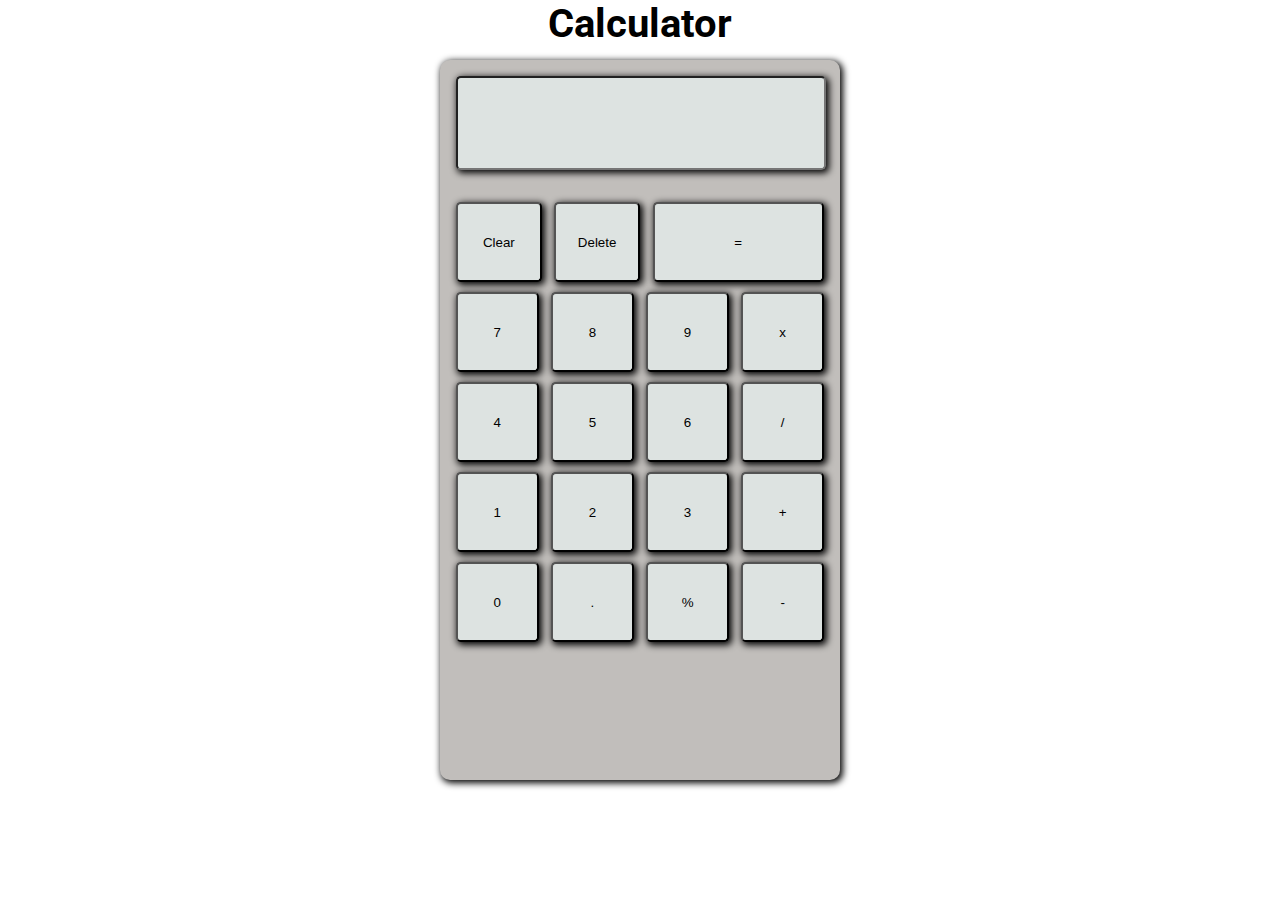
<file: Calculator/index.html>
<!DOCTYPE html>
<html lang="en">
  <head>
    <meta charset="UTF-8" />
    <meta name="viewport" content="width=device-width, initial-scale=1.0" />
    <link rel="stylesheet" href="index.css" />
    <title>My Calculator</title>
  </head>
  <body>
    <header>
      <h1>Calculator</h1>
    </header>
    <main>
      <div class="calculator-container">
        <input class="value" type="text" />
        <div class="buttons-group">
          <div class="row">
            <button class="button">Clear</button>
            <button class="button">Delete</button>
            <button class="button">=</button>
          </div>
          <div class="row">
            <button class="button">7</button>
            <button class="button">8</button>
            <button class="button">9</button>
            <button class="button">x</button>
          </div>
          <div class="row">
            <button class="button">4</button>
            <button class="button">5</button>
            <button class="button">6</button>
            <button class="button">/</button>
          </div>
          <div class="row">
            <button class="button">1</button>
            <button class="button">2</button>
            <button class="button">3</button>
            <button class="button">+</button>
          </div>
          <div class="row">
            <button class="button">0</button>
            <button class="button">.</button>
            <button class="button">%</button>
            <button class="button">-</button>
          </div>
        </div>
      </div>
    </main>
    <script src="index.js"></script>
  </body>
</html>
</file>
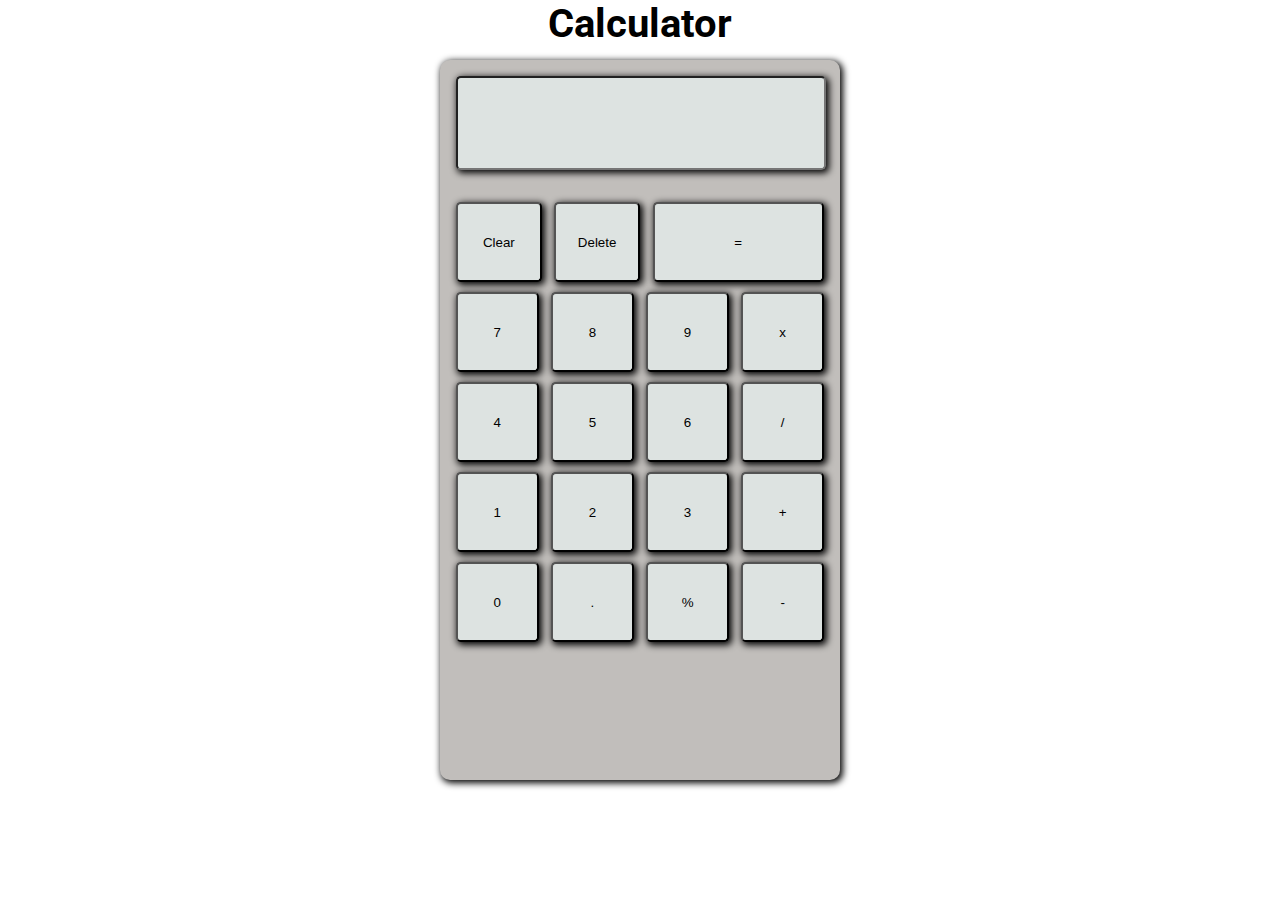
<file: Calculator/calculator.html>
<!DOCTYPE html>
<html lang="en">
  <head>
    <meta charset="UTF-8" />
    <meta name="viewport" content="width=device-width, initial-scale=1.0" />
    <link rel="stylesheet" href="calculator.css" />
    <title>My Calculator</title>
  </head>
  <body>
    <header>
      <h1>Calculator</h1>
    </header>
    <main>
      <div class="calculator-container">
        <input class="value" type="text" />
        <div class="buttons-group">
          <div class="row">
            <button class="button">Clear</button>
            <button class="button">Delete</button>
            <button class="button">=</button>
          </div>
          <div class="row">
            <button class="button">7</button>
            <button class="button">8</button>
            <button class="button">9</button>
            <button class="button">x</button>
          </div>
          <div class="row">
            <button class="button">4</button>
            <button class="button">5</button>
            <button class="button">6</button>
            <button class="button">/</button>
          </div>
          <div class="row">
            <button class="button">1</button>
            <button class="button">2</button>
            <button class="button">3</button>
            <button class="button">+</button>
          </div>
          <div class="row">
            <button class="button">0</button>
            <button class="button">.</button>
            <button class="button">%</button>
            <button class="button">-</button>
          </div>
        </div>
      </div>
    </main>
    <script src="calculator.js"></script>
  </body>
</html>
</file>
<file: Calculator/index.css>
@import url("https://fonts.googleapis.com/css2?family=Roboto:ital,wght@0,100;0,300;0,400;0,500;0,700;0,900;1,100;1,300;1,400;1,500;1,700;1,900&display=swap");

* {
  margin: 0px;
  padding: 0px;
  box-sizing: border-box;
}

body {
  min-height: 100vh;
  min-width: 100vw;
  font-family: "Roboto", sans-serif;
}

header {
  text-align: center;
  height: 60px;
  font-size: 20px;
}

main {
  display: flex;
  flex-direction: column;
  justify-content: center;
  align-items: center;
}

.calculator-container {
  width: 400px;
  min-height: 80vh;
  background-color: rgb(193, 190, 187);
  border-radius: 10px;
  box-shadow: 2px 2px 7px 0.5px;
}

.value {
  width: 370px;
  min-height: 90px;
  text-align: right;
  line-height: 90px;
  margin: 1rem 1rem;
  background-color: rgb(221, 227, 225);
  padding-right: 10px;
  font-size: 28px;
  border-radius: 0.3rem;
  box-shadow: 2px 2px 7px 0.5px;
}

.buttons-group {
  height: 450px;
  margin: 1rem 1rem;
}

.row {
  display: grid;
  place-content: center;
  grid-template-columns: 1fr 1fr 1fr 1fr;
  gap: 12.5px;
  margin-bottom: 10px;
}

.row button {
  height: 80px;
  border-radius: 0.3rem;
  background-color: rgb(221, 227, 225);
  cursor: pointer;
  box-shadow: 2px 2px 7px 0.5px;
}

.buttons-group > :first-child {
  grid-template-columns: 1fr 1fr 2fr;
}
</file>
<file: Calculator/calculator.css>
@import url("https://fonts.googleapis.com/css2?family=Roboto:ital,wght@0,100;0,300;0,400;0,500;0,700;0,900;1,100;1,300;1,400;1,500;1,700;1,900&display=swap");

* {
  margin: 0px;
  padding: 0px;
  box-sizing: border-box;
}

body {
  min-height: 100vh;
  min-width: 100vw;
  font-family: "Roboto", sans-serif;
}

header {
  text-align: center;
  height: 60px;
  font-size: 20px;
}

main {
  display: flex;
  flex-direction: column;
  justify-content: center;
  align-items: center;
}

.calculator-container {
  width: 400px;
  min-height: 80vh;
  background-color: rgb(193, 190, 187);
  border-radius: 10px;
  box-shadow: 2px 2px 7px 0.5px;
}

.value {
  width: 370px;
  min-height: 90px;
  text-align: right;
  line-height: 90px;
  margin: 1rem 1rem;
  background-color: rgb(221, 227, 225);
  padding-right: 10px;
  font-size: 28px;
  border-radius: 0.3rem;
  box-shadow: 2px 2px 7px 0.5px;
}

.buttons-group {
  height: 450px;
  margin: 1rem 1rem;
}

.row {
  display: grid;
  place-content: center;
  grid-template-columns: 1fr 1fr 1fr 1fr;
  gap: 12.5px;
  margin-bottom: 10px;
}

.row button {
  height: 80px;
  border-radius: 0.3rem;
  background-color: rgb(221, 227, 225);
  cursor: pointer;
  box-shadow: 2px 2px 7px 0.5px;
}

.buttons-group > :first-child {
  grid-template-columns: 1fr 1fr 2fr;
}
</file>
